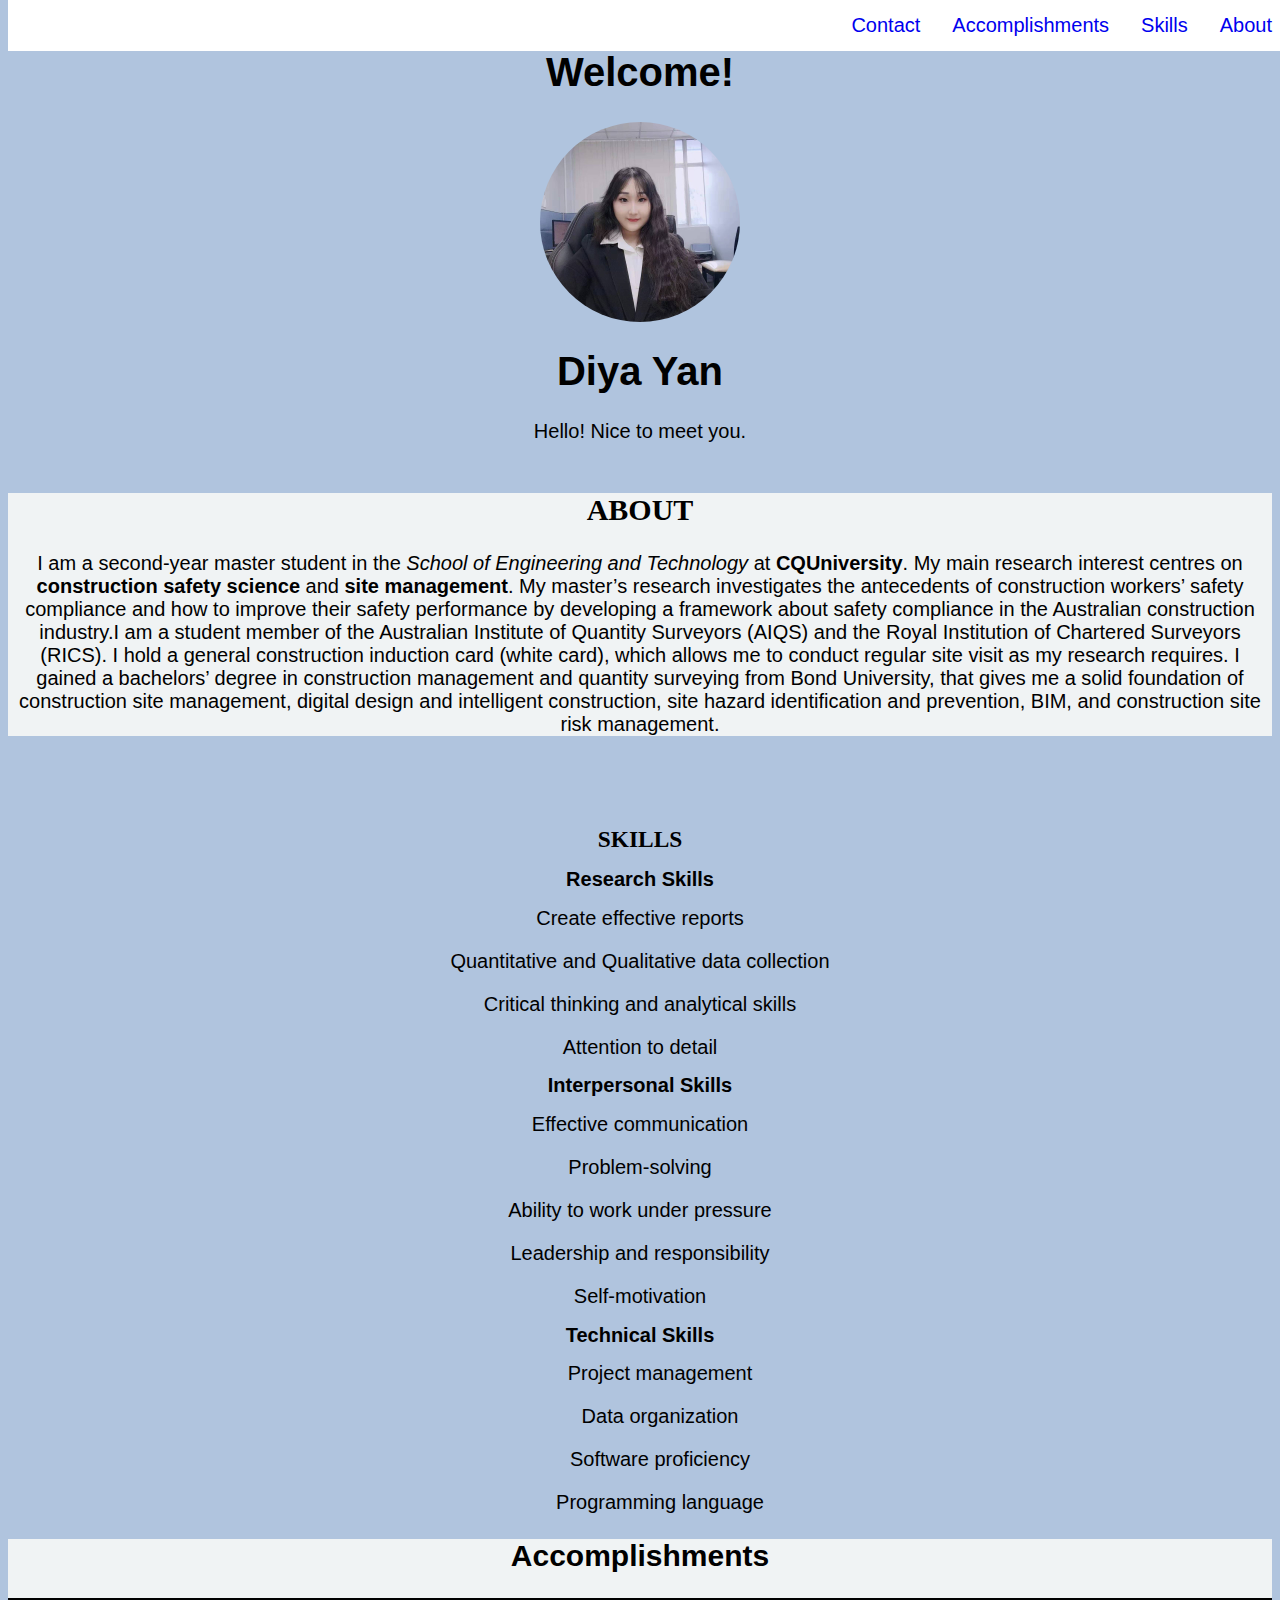
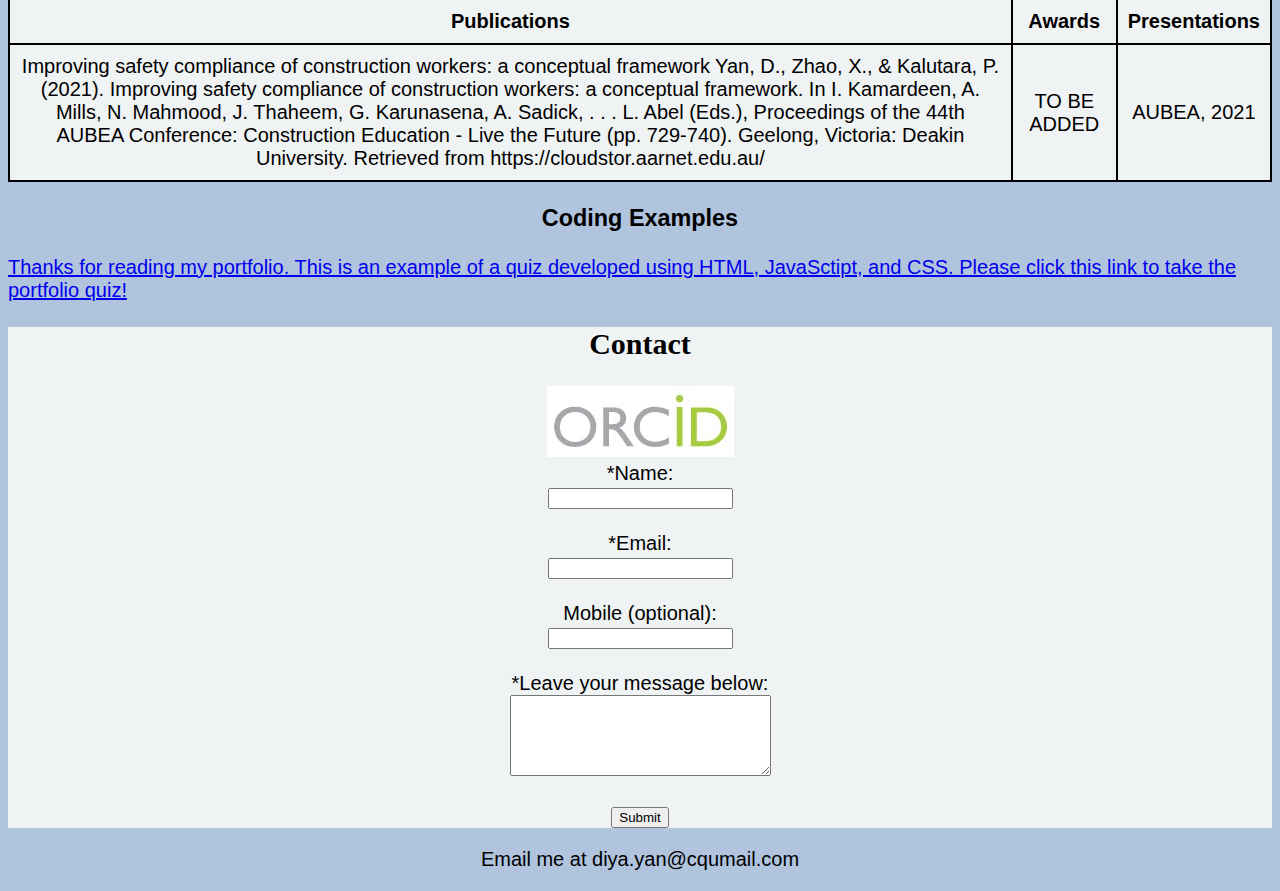
<file: index.html>
<!DOCTYPE html>
<html>
<head> 
  <link rel="stylesheet" href="https://cdnjs.cloudflare.com/ajax/libs/font-awesome/4.7.0/css/font-awesome.min.css">
 <meta name="viewport" content="width=device-width, user-scalable=no">
<title>
    Diya Yan's Portfolio
</title>
<link href="./style.css" type="text/css" rel="stylesheet">
</head> 
<body>
    <main>
        <header>
          <h1 id="introduction">Welcome!</h1>
        </header>
        <figure>
          <img id="selfie" src="selfie.jpg" width="200" height="200" alt="A photo of Diya."/>
          <h1 id="name">Diya Yan</h1>
          <figcaption id="picdescription">Hello! Nice to meet you.</figcaption>
          </figure>
        <article>
          
        </article>
      </main>
    <header>      
        <nav class="topnav" id="portfolioTopnav"> 
        <a href="#about">About</a>
        <a href="#skills">Skills</a>
        <a href="#accomplishments">Accomplishments</a>
        <a href="#contact">Contact</a>
        <a href="javascript:void(0);" class="icon" onclick="openMenu()"><i class="fa fa-bars"></i></a>
         </nav>    
</header>

<div id="aboutsection">
   <!--About myself -->
<h2 id="about" class="heading uppercase">About</h2>
<p>I am a second-year master student in the <em>School of Engineering and Technology</em> at <strong>CQUniversity</strong>. My main research interest centres on <strong>construction safety science</strong> and <strong>site management</strong>. My master’s research investigates the antecedents of construction workers’ safety compliance and how to improve their safety performance by developing a framework about safety compliance in the Australian construction industry.I am a student member of the Australian Institute of Quantity Surveyors (AIQS) and the Royal Institution of Chartered Surveyors (RICS). I hold a general construction induction card (white card), which allows me to conduct regular site visit as my research requires. I gained a bachelors’ degree in construction management and quantity surveying from Bond University, that gives me a solid foundation of construction site management, digital design and intelligent construction, site hazard identification and prevention, BIM, and construction site risk management.  </p>
</div>
<br>
<br>
<h3 id="skills">Skills</h3>
<!--About my skills -->
<h4 id="skillslist1">Research Skills</h4>
<list class="list">
    <p>Create effective reports</p>
    <p>Quantitative and Qualitative data collection</p>
    <p>Critical thinking and analytical skills</p>
    <p>Attention to detail</p>
</li>
<h4 id="skillslist2">Interpersonal Skills</h4>
<list class="list">
    <p>Effective communication</p>
    <p>Problem-solving</p>
    <p>Ability to work under pressure</p>
    <p>Leadership and responsibility</p>
    <p>Self-motivation</p> 
</ul>
<h4 id="skillslist3">Technical Skills</h4>
<ul class="list">
    <p>Project management</p>
    <p>Data organization</p>
    <p>Software proficiency</p>
    <p>Programming language</p>
  </ul>
<div id="accomplishementssection">
    <!--About my accomplishments -->
<h2 id="accomplishments">Accomplishments</h2>
<table>
<tr>
    <th scope="col">Publications</th>
    <th scope="col">Awards</th>
    <th scope="col">Presentations</th>
  </tr>
  <tr>
    <td>Improving safety compliance of construction workers: a conceptual framework Yan, D., Zhao, X., & Kalutara, P. (2021). Improving safety compliance of construction workers: a conceptual framework. In I. Kamardeen, A. Mills, N. Mahmood, J. Thaheem, G. Karunasena, A. Sadick, . . . L. Abel (Eds.), Proceedings of the 44th AUBEA Conference: Construction Education - Live the Future (pp. 729-740). Geelong, Victoria: Deakin University. Retrieved from https://cloudstor.aarnet.edu.au/</td>
    <td>TO BE ADDED</td>
    <td>AUBEA, 2021</td>
  </tr>
</table>
</div>
<h3>Coding Examples</h3>
<a href="quiz.html" target="_blank" id="quizlink">Thanks for reading my portfolio. This is an example of a quiz developed using HTML, JavaSctipt, and CSS. Please click this link to take the portfolio quiz!</a>
<div id="contactsection">
    <!--About my contacts -->
<h2 id="contact" class="contactform">Contact</h2>
<a href="https://orcid.org/0000-0001-8678-2792" target="_blank">
<img src="orcid image.jpg" alt="ORCID Logo"/></a>
<form id="contactform" action="https://formspree.io/f/mlezwqen" method="POST">
    <label for="name">*Name:</label>
    <br>
  <input type="text" name="name-text-field" id="name" required>
  <br>
  <br>
  <label for="email">*Email:</label>
    <br>
  <input type="text" name="email" id="email">
  <br>
  <br>
  <label for="mobile">Mobile (optional):</label>
  <br>
  <input type="tel" name="mobile" id="mobile" pattern=“[0-9] {10,16}”>
  <br>
  <br>
  <label for="textarea">*Leave your message below:</label>
  <br>
  <textarea id="message" name="message" rows="5" cols="30" required>
  </textarea>
  <br>
  <br>
  <input type="submit">
  </form>
</div>
<footer>
    <p>Email me at diya.yan@cqumail.com</p>
  </footer>
  <script src="./nav.js"> </script>
  </body>
</html>
</file>
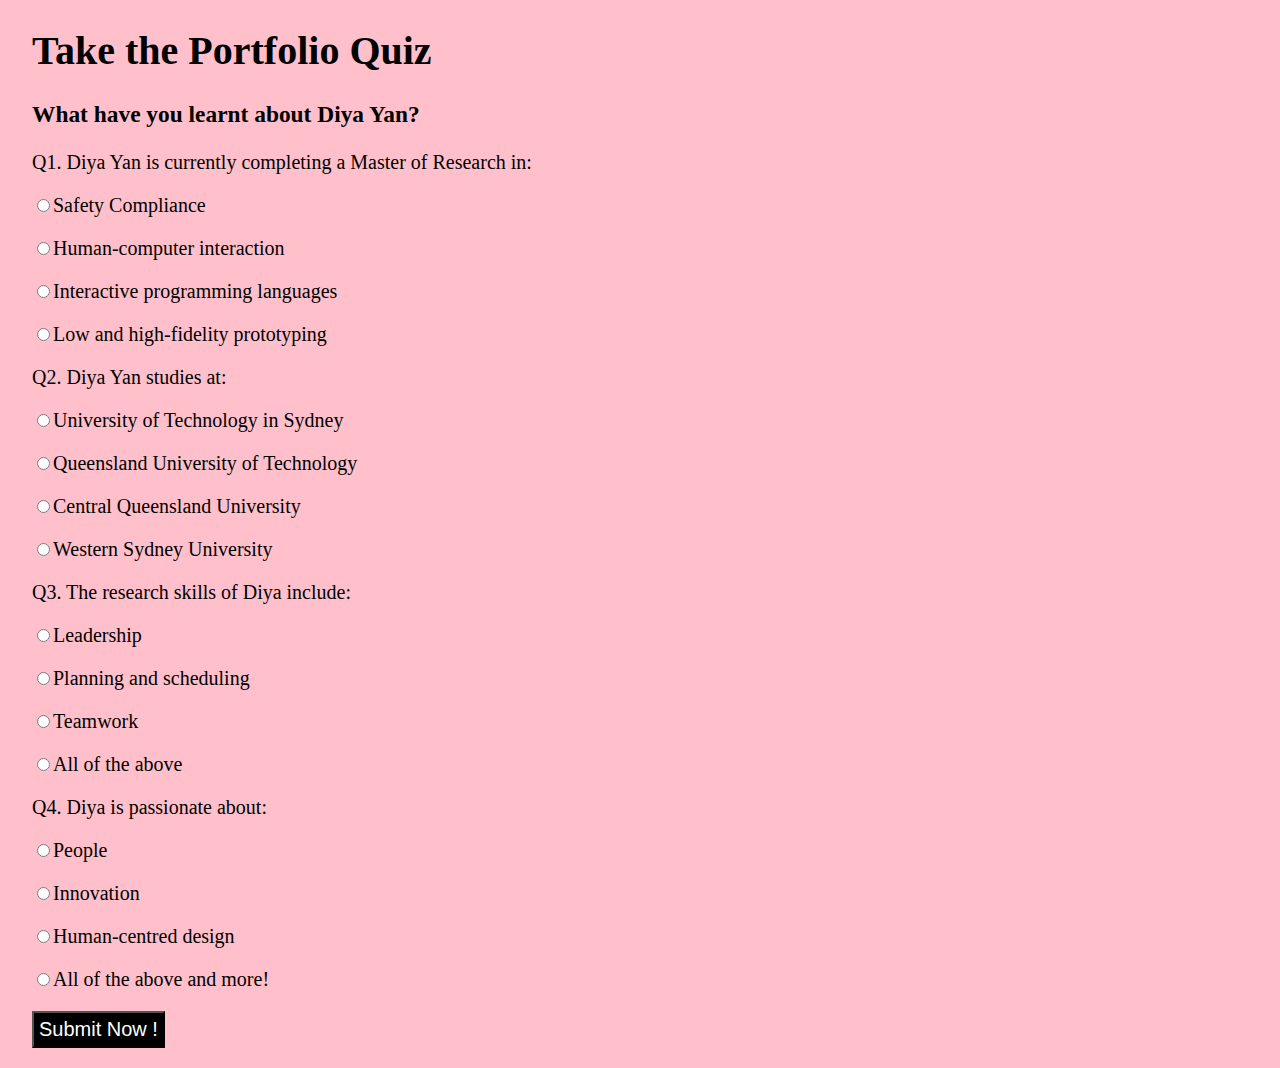
<file: quiz.html>
<!DOCTYPE html>
<html>
    <head> 
              <title>
          Diya Yan's Portfolio Quiz
      </title>
      <link href="./quizstyle.css" type="text/css" rel="stylesheet">
      <script type="text/javascript" src="./quiz.js"></script>
      </head> 
<body>
    <h1>Take the Portfolio Quiz</h1>
    <h3>What have you learnt about Diya Yan?</h3>
    <form name="quiz" id="quiz">
        <div> 
<p>Q1. Diya Yan is currently completing a Master of Research in:</p>
<p> <input type="radio" name="question1" value="Safety Compliance">Safety Compliance</p>
<p> <input type="radio" name="question1" value="Human-computer interaction">Human-computer interaction</p>
<p> <input type="radio" name="question1" value="Interactive programming languages">Interactive programming languages</p>
<p> <input type="radio" name="question1" value="Low and high-fidelity prototyping">Low and high-fidelity prototyping</p>
        </div>

        <div> 
<p>Q2. Diya Yan studies at:</p>
<p> <input type="radio" name="question2" value="University of Technology in Sydney">University of Technology in Sydney</p>
<p> <input type="radio" name="question2" value="Queensland University of Technology">Queensland University of Technology</p>
<p> <input type="radio" name="question2" value="Central Queensland University">Central Queensland University</p>
<p> <input type="radio" name="question2" value="Western Sydney University">Western Sydney University</p>
    </div>

         <div> 
<p>Q3. The research skills of Diya include:</p>
<p> <input type="radio" name="question3" value="Leadership">Leadership</p>
<p> <input type="radio" name="question3" value="Planning and scheduling">Planning and scheduling</p>
<p> <input type="radio" name="question3" value="Teamwork">Teamwork</p>
<p> <input type="radio" name="question3" value="All of the above">All of the above</p>
        </div>

        <div> 
<p>Q4. Diya is passionate about:</p>
<p> <input type="radio" name="question4" value="People">People</p>
<p> <input type="radio" name="question4" value="Innovation">Innovation</p>
<p> <input type="radio" name="question4" value="Human-centred design">Human-centred design</p>
<p> <input type="radio" name="question4" value="All of the above and more!">All of the above and more!</p>
        </div>



        <input type="button" value="Submit Now !" id="button" onclick="check()">
        
    </form>

    <p id="result"></p>
       
          
            
</body>
</html>
</file>
<file: style.css>
p {font-size:20px; text-align: center;}

.contactform {font-family:bold}

body {
  background-color: #B0C4DE;
  font-size: 20px;
  
  font-family:Arial;}
#contactsection {background-color: #F0F3F4;}
table,th,td {border: 2px solid black; border-collapse:collapse; padding: 10px;}

#introduction {text-align: center;}
#background {text-align: center;}
#description {text-align: center;}
.topnav {position: fixed; top: 0; width: 100%; background-color: white;}
.topnav a {float: right;
display: block;
text-align: center;
padding: 14px 16px;
text-decoration: none;}
main {margin-top: 20px;} 
header {margin-top: 50px;}
#name {text-align: center;}
#selfie {
    display: block;
    margin-left: auto;
    margin-right: auto;
    border-radius: 100%;
  }
#picdescription {text-align: center;}
#aboutsection {background-color: #F0F3F4}
#about {font-family: cursive; text-transform:capitalize;text-align: center; text-transform:uppercase;}
#skills {font-family: cursive; text-transform:capitalize;text-align: center; text-transform:uppercase;}
#skillslist1 {text-align: center;line-height:1px}
.list {text-align: center;} 
#skillslist2 {text-align: center;line-height:1px}
#skillslist3 {text-align: center;line-height:1px}
.quizlink {text-align: center;}
#accomplishments {text-align: center;}
.topnav .icon {
    display: none;
  }
  #accomplishementssection{background-color: #F0F3F4}
  /* When the screen is less than 600 pixels wide, hide all links. Show the iconthat should open and close the nav (.icon) */
  @media only screen and (max-width: 600px) {
    .topnav a {display: none;}
    .topnav a.icon {
      float: right;
      display: block;
    }
  }
  /* The "responsive" class is added to the topnav with JavaScript when the use clicks on the icon. This class makes the topnav look good on small screens (display the links vertically instead of horizontally) */
  @media only screen and (max-width: 600px) {
    .topnav.responsive {
      position: fixed;
  }
    .topnav.responsive a.icon {
      position: absolute;
      right: 0;
      top: 0;
    }
    .topnav.responsive a {
        float: none;
      display: block;
      text-align: left;
    }
  }
</file>
<file: quizstyle.css>
body {
background-color: pink;
color: black;
font-size: 20px;
margin-left:2rem;

}
#button {
  background-color:black;
  color: white;
  font-size: 20px;
  padding: 5px


}
</file>
